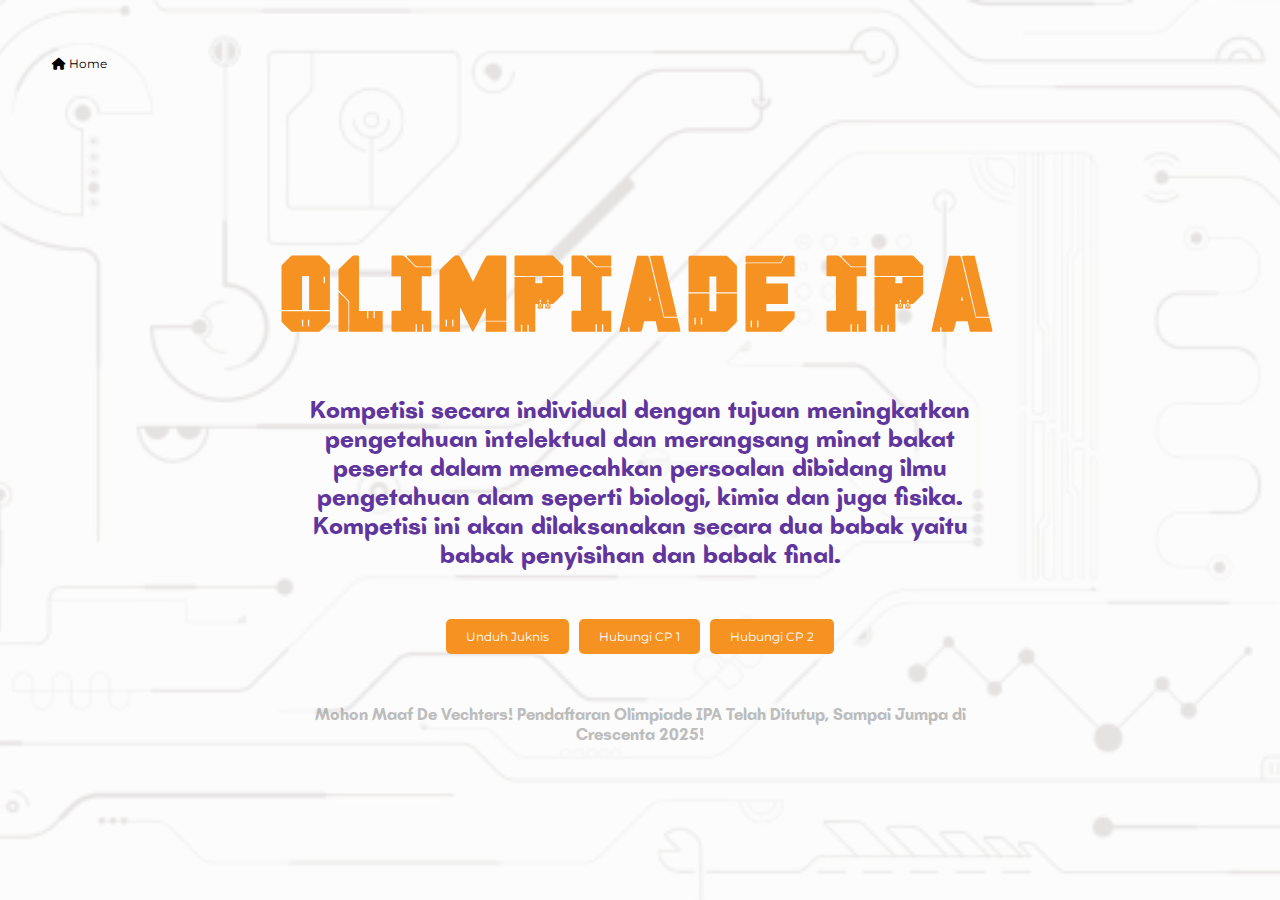
<file: c-ipa.html>
<!DOCTYPE html>
<html lang="id">

<head>
    <meta charset="UTF-8">
    <meta name="viewport" content="width=device-width, initial-scale=1.0">
    <meta name="title" content="Lomba Olimpiade IPA Crescenta 2024">
    <meta name="description" content="Ikuti Lomba IPA Crescenta 2024 dan tunjukkan keahlian Anda dalam sains! Ajang bergengsi ini menawarkan berbagai hadiah menarik untuk para ilmuwan muda. Daftar sekarang dan jadilah bagian dari kompetisi yang inspiratif ini.">
    <meta name="keywords" content="Lomba IPA, Crescenta 2024, Kompetisi Sains, Ilmuwan Muda, Hadiah Menarik, Ajang Bergengsi, Daftar Lomba, Kompetisi Pelajar, Sains Pelajar, Penelitian Sains">
    <meta name="author" content="Daffa Rafidan">
    <link rel="canonical" href="https://crescenta2024.com/c-ipa.html">
    <link rel="icon" href="assets/01-logoc.ico" type="image/x-icon">
    <link rel="shortcut icon" href="assets/01-logoc.ico" type="image/x-icon">
    <link rel="stylesheet" href="https://cdnjs.cloudflare.com/ajax/libs/font-awesome/6.0.0-beta3/css/all.min.css">
    <link rel="stylesheet" href="style/competition.css">
    <link rel="stylesheet" href="style/responsive.css">
    <title>Olimpiade IPA | Crescenta 2024</title>
</head>

<body>
    <main class="main-bg bg">
        <div class="container">
            <div class="row screen-main flex">
                <div class="nav flex col-12">
                    <a href="index.html"><i class="fas fa-home"></i> Home</a>
                </div>
                <div class="content flex col-12">
                    <h1>OLIMPIADE IPA</h1>
                    <p>Kompetisi secara individual dengan tujuan meningkatkan pengetahuan intelektual dan merangsang
                        minat bakat peserta dalam memecahkan persoalan dibidang ilmu pengetahuan alam seperti biologi,
                        kimia dan juga fisika. Kompetisi ini akan dilaksanakan secara dua babak yaitu babak penyisihan
                        dan babak final.</p>
                    <div class="btn">
                        <!-- <a href="https://docs.google.com/forms/d/1oFFz5vOZBq4vJwti_7nRyC_HmvOHtviDKgd0fo-uerE/edit">Daftar Olimpiade IPA</a> -->
                        <a class="redirect">Unduh Juknis</a>
                        <script src="script/comp.js"></script>
                        <a href="https://wa.me/+6282135619803">Hubungi CP 1</a>
                        <a href="https://wa.me/+6285641711063">Hubungi CP 2</a>
                    </div>
                    <p style="color: grey; font-size: 17px; opacity: 0.5;">Mohon Maaf De Vechters! Pendaftaran Olimpiade IPA Telah Ditutup, Sampai Jumpa di Crescenta 2025!</p>
                </div>
            </div>
        </div>
    </main>
</body>

</html>
</file>
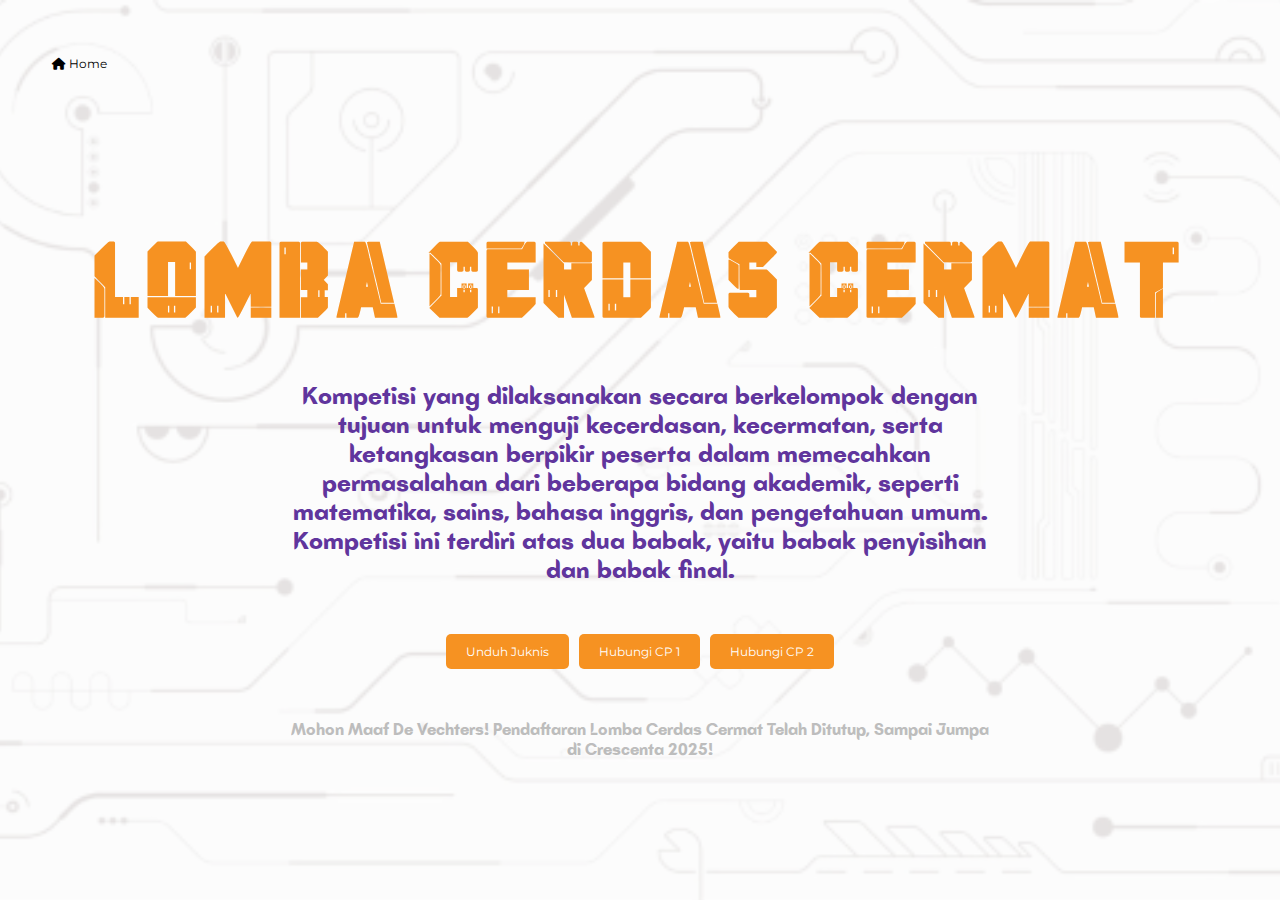
<file: c-lcc.html>
<!DOCTYPE html>
<html lang="id">

<head>
    <meta charset="UTF-8">
    <meta name="viewport" content="width=device-width, initial-scale=1.0">
    <meta name="title" content="Lomba Cerdas Cermat Crescenta 2024">
    <meta name="description" content="Daftar sekarang untuk mengikuti Lomba Cerdas Cermat Crescenta 2024! Ajang bergengsi untuk menguji pengetahuan dan kecerdasan, dengan berbagai hadiah menarik menanti.">
    <meta name="keywords" content="Lomba Cerdas Cermat, Crescenta 2024, Kompetisi Pengetahuan, Lomba Pelajar, Hadiah Menarik, Ajang Bergengsi, Cerdas Cermat Nasional, Daftar Lomba, Kompetisi Siswa">
    <meta name="author" content="Daffa Rafidan">
    <link rel="canonical" href="https://crescenta2024.com/c-lcc.html">
    <link rel="icon" href="assets/01-logoc.ico" type="image/x-icon">
    <link rel="shortcut icon" href="assets/01-logoc.ico" type="image/x-icon">
    <link rel="stylesheet" href="https://cdnjs.cloudflare.com/ajax/libs/font-awesome/6.0.0-beta3/css/all.min.css">
    <link rel="stylesheet" href="style/competition.css">
    <link rel="stylesheet" href="style/responsive.css">
    <title>Lomba Cerdas Cermat | Crescenta 2024</title>
</head>

<body>
    <main class="main-bg bg">
        <div class="container">
            <div class="row screen-main flex">
                <div class="nav flex col-12">
                    <a href="index.html"><i class="fas fa-home"></i> Home</a>
                </div>
                <div class="content flex col-12">
                    <h1>LOMBA CERDAS CERMAT</h1>
                    <p>Kompetisi yang dilaksanakan secara berkelompok dengan tujuan untuk menguji kecerdasan,
                        kecermatan, serta ketangkasan berpikir peserta dalam memecahkan permasalahan dari beberapa
                        bidang akademik, seperti matematika, sains, bahasa inggris, dan pengetahuan umum. Kompetisi ini
                        terdiri atas dua babak, yaitu babak penyisihan dan babak final.</p>
                    <div class="btn">
                        <!-- <a href="https://docs.google.com/forms/d/10lWkxfBIVDpwhP71D1igSBRbdgSj-wgbRSf8iQA2-Ng/edit">Daftar Cerdas Cermat</a> -->
                        <a class="redirect">Unduh Juknis</a>
                        <script src="script/comp.js"></script>
                        <a href="https://wa.me/+6288296435934">Hubungi CP 1</a>
                        <a href="https://wa.me/+6287898759059">Hubungi CP 2</a>
                    </div>
                    <p style="color: grey; font-size: 17px; opacity: 0.5;">Mohon Maaf De Vechters! Pendaftaran Lomba Cerdas Cermat Telah Ditutup, Sampai Jumpa di Crescenta 2025!</p>
                </div>
            </div>
        </div>
    </main>
</body>

</html>
</file>
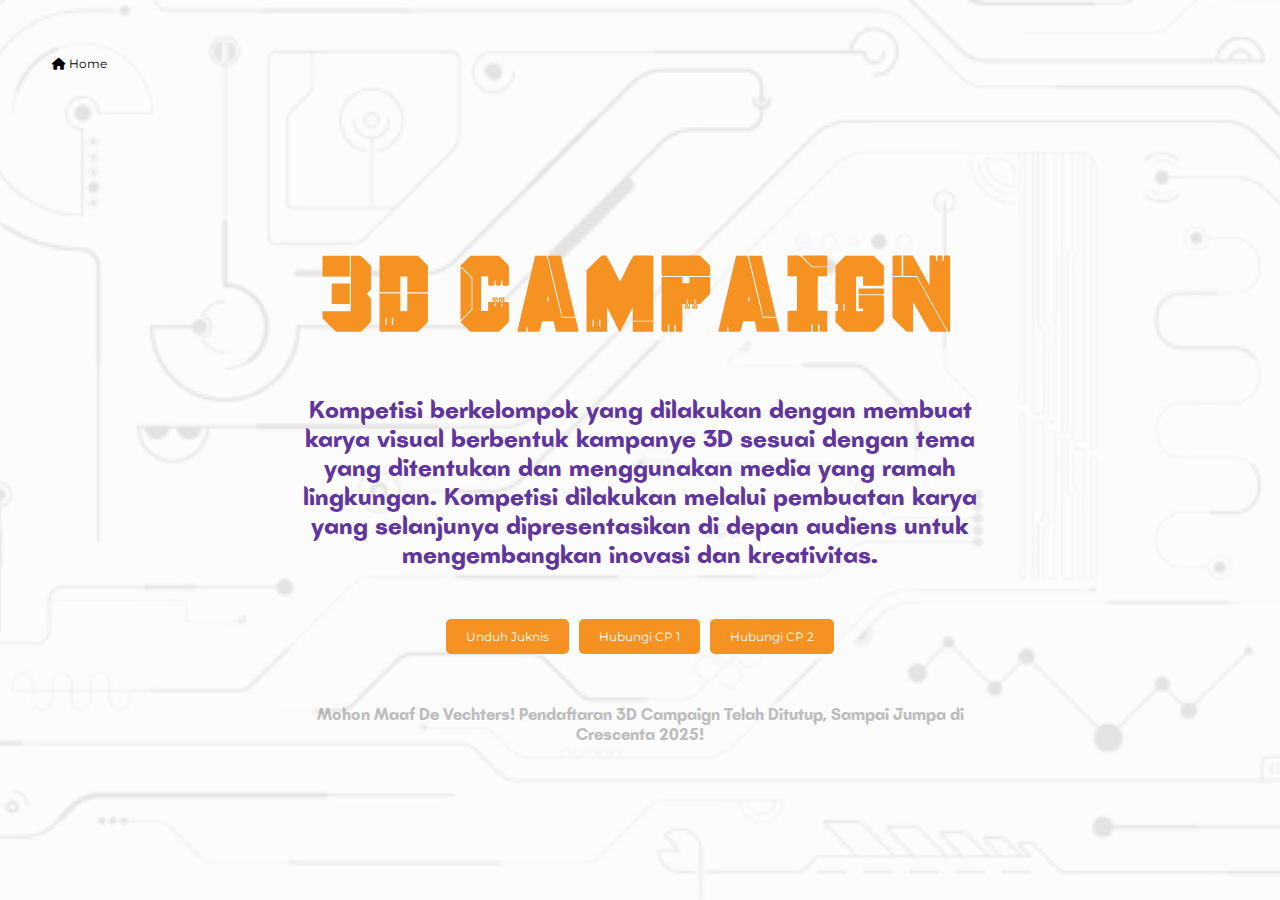
<file: c-m3d.html>
<!DOCTYPE html>
<html lang="id">

<head>
    <meta charset="UTF-8">
    <meta name="viewport" content="width=device-width, initial-scale=1.0">
    <meta name="title" content="Lomba Kampanye 3D/Mading 3D/3D Campaign Crescenta 2024">
    <meta name="description" content="Ikuti Lomba Campaign 3D Crescenta 2024 dan tunjukkan kreativitas Anda! Buat mading 3D yang inovatif dan menangkan berbagai hadiah menarik. Daftar sekarang dan jadilah bagian dari ajang bergengsi ini.">
    <meta name="keywords" content="Lomba Campaign 3D, Crescenta 2024, Kompetisi Kreativitas, Mading 3D, Hadiah Menarik, Ajang Bergengsi, Kreativitas Siswa, Daftar Lomba, Kompetisi Pelajar, Inovasi 3D">
    <meta name="author" content="Daffa Rafidan">
    <link rel="canonical" href="https://crescenta2024.com/c-m3d.html">
    <link rel="icon" href="assets/01-logoc.ico" type="image/x-icon">
    <link rel="shortcut icon" href="assets/01-logoc.ico" type="image/x-icon">
    <link rel="stylesheet" href="https://cdnjs.cloudflare.com/ajax/libs/font-awesome/6.0.0-beta3/css/all.min.css">
    <link rel="stylesheet" href="style/competition.css">
    <link rel="stylesheet" href="style/responsive.css">
    <title>3D Campaign | Crescenta 2024</title>
</head>

<body>
    <main class="main-bg bg">
        <div class="container">
            <div class="row screen-main flex">
                <div class="nav flex col-12">
                    <a href="index.html"><i class="fas fa-home"></i> Home</a>
                </div>
                <div class="content flex col-12">
                    <h1>3D Campaign</h1>
                    <p>Kompetisi berkelompok yang dilakukan dengan membuat karya visual berbentuk kampanye 3D sesuai
                        dengan tema yang ditentukan dan menggunakan media yang ramah lingkungan. Kompetisi dilakukan
                        melalui pembuatan karya yang selanjunya dipresentasikan di depan audiens untuk mengembangkan
                        inovasi dan kreativitas.</p>
                    <div class="btn">
                        <!-- <a href="https://docs.google.com/forms/d/1Iq1nId1wGEn07K83dimjjbcvanF3DHrOckqoSttTpKw/edit">Daftar 3D Campaign</a> -->
                        
                        <a class="redirect">Unduh Juknis</a>
                        <script src="script/comp.js"></script>
                        
                        <a href="https://wa.me/+6289527099123">Hubungi CP 1</a>
                        <a href="https://wa.me/+6282330797399">Hubungi CP 2</a>
                    </div>
                    <p style="color: grey; font-size: 17px; opacity: 0.5;">Mohon Maaf De Vechters! Pendaftaran 3D Campaign Telah Ditutup, Sampai Jumpa di Crescenta 2025!</p>
                </div>
            </div>
        </div>
    </main>
</body>

</html>
</file>
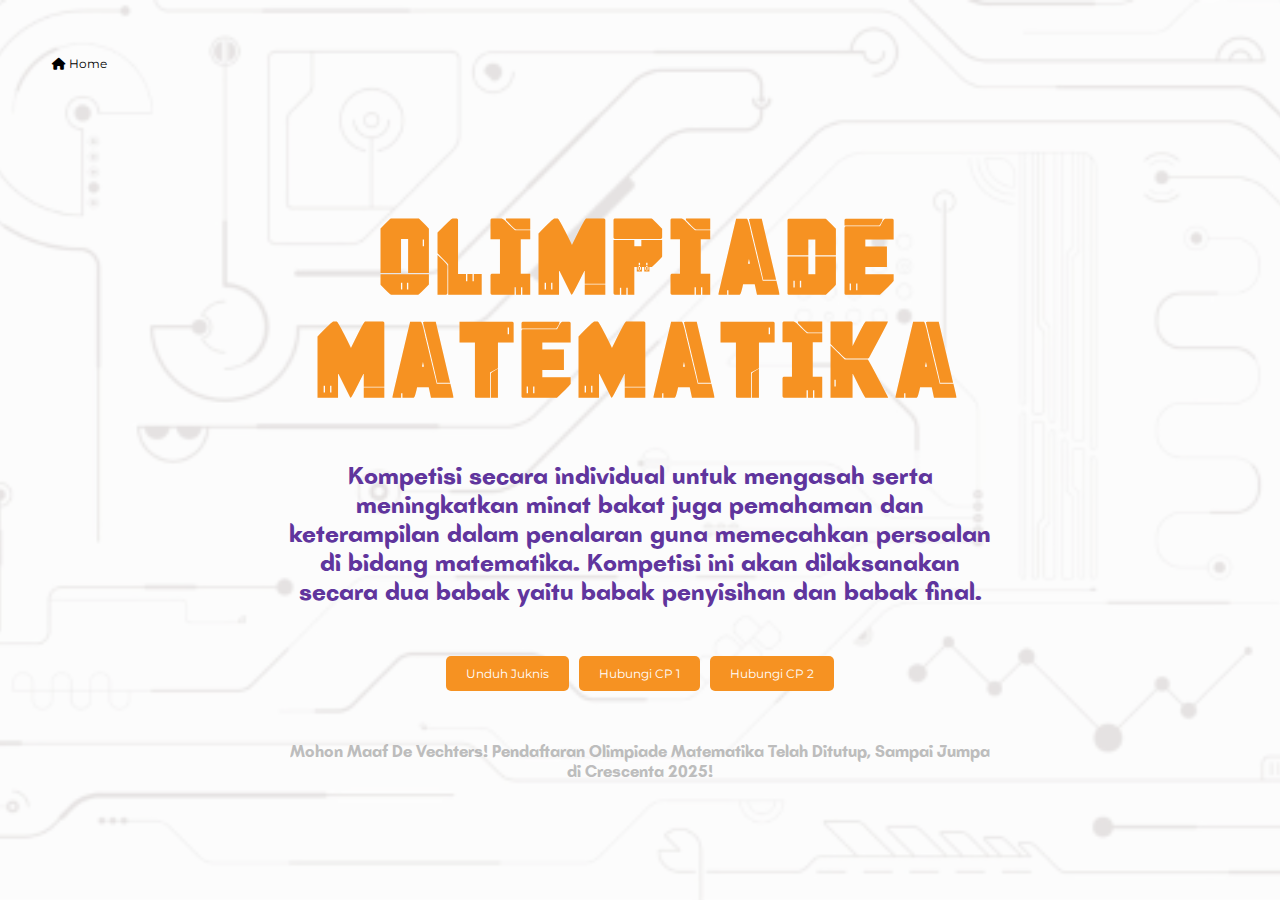
<file: c-mtk.html>
<!DOCTYPE html>
<html lang="id">

<head>
    <meta charset="UTF-8">
    <meta name="viewport" content="width=device-width, initial-scale=1.0">
    <meta name="title" content="Lomba Olimpiade Matematika Crescenta 2024">
    <meta name="description" content="Ikuti Lomba Matematika Crescenta 2024 dan uji kemampuan berhitung serta pemecahan masalah Anda! Ajang bergengsi ini menawarkan berbagai hadiah menarik. Daftar sekarang dan buktikan keahlian matematika Anda.">
    <meta name="keywords" content="Lomba Matematika, Crescenta 2024, Kompetisi Matematika, Kemampuan Berhitung, Pemecahan Masalah, Hadiah Menarik, Ajang Bergengsi, Daftar Lomba, Kompetisi Siswa, Matematika Pelajar">
    <meta name="author" content="Daffa Rafidan">
    <link rel="canonical" href="https://crescenta2024.com/c-mtk.html">
    <link rel="icon" href="assets/01-logoc.ico" type="image/x-icon">
    <link rel="shortcut icon" href="assets/01-logoc.ico" type="image/x-icon">
    <link rel="stylesheet" href="https://cdnjs.cloudflare.com/ajax/libs/font-awesome/6.0.0-beta3/css/all.min.css">
    <link rel="stylesheet" href="style/competition.css">
    <link rel="stylesheet" href="style/responsive.css">
    <title>Olimpiade Matematika | Crescenta 2024</title>
</head>

<body>
    <main class="main-bg bg">
        <div class="container">
            <div class="row screen-main flex">
                <div class="nav flex col-12">
                    <a href="index.html"><i class="fas fa-home"></i> Home</a>
                </div>
                <div class="content flex col-12">
                    <h1>Olimpiade Matematika</h1>
                    <p>Kompetisi secara individual untuk mengasah serta meningkatkan minat bakat juga pemahaman dan
                        keterampilan dalam penalaran guna memecahkan persoalan di bidang matematika. Kompetisi ini akan
                        dilaksanakan secara dua babak yaitu babak penyisihan dan babak final.</p>
                    <div class="btn">
                        <!-- <a href="https://docs.google.com/forms/d/1Ib2byiaJZQ9Y6GTAjfZZQ-CGWure2lNfdBDJa6TDcpo/edit">Daftar Olimpiade MTK</a> -->
                        <a class="redirect">Unduh Juknis</a>
                        <script src="script/comp.js"></script>
                        <a href="https://wa.me/+6281215773867">Hubungi CP 1</a>
                        <a href="https://wa.me/+6281326159490">Hubungi CP 2</a>
                    </div>
                    <p style="color: grey; font-size: 17px; opacity: 0.5;">Mohon Maaf De Vechters! Pendaftaran Olimpiade Matematika Telah Ditutup, Sampai Jumpa di Crescenta 2025!</p>
                </div>
            </div>
        </div>
    </main>
</body>

</html>
</file>
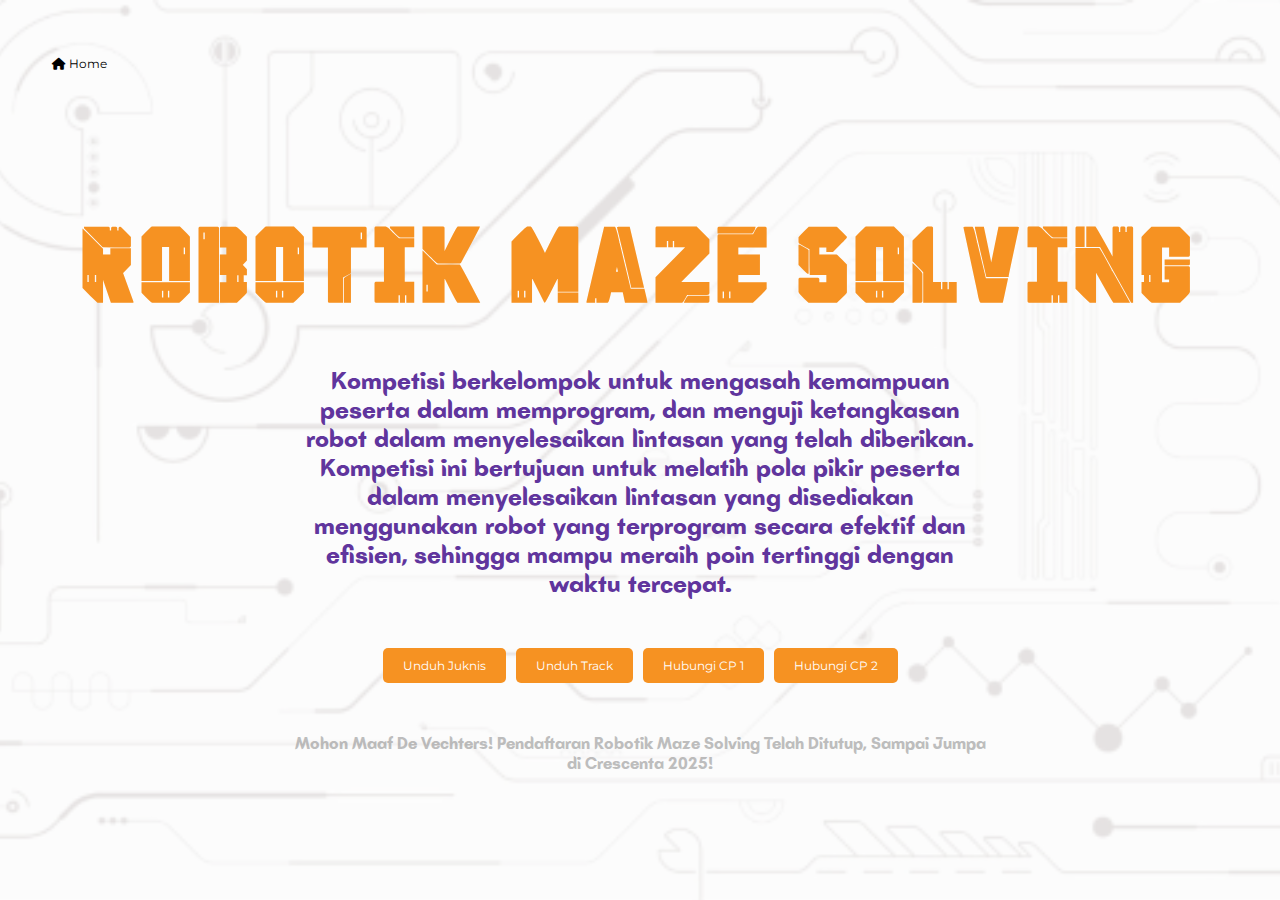
<file: c-mzv.html>
<!DOCTYPE html>
<html lang="id">

<head>
    <meta charset="UTF-8">
    <meta name="viewport" content="width=device-width, initial-scale=1.0">
    <meta name="title" content="Lomba Robotik Maze Solving Crescenta 2024">
    <meta name="description" content="Ikuti Lomba Robotik Maze Solving Crescenta 2024 dan tunjukkan keahlian Anda dalam mengembangkan robot pintar! Ajang bergengsi ini menawarkan berbagai hadiah menarik untuk para inovator muda. Daftar sekarang dan jadilah bagian dari kompetisi teknologi yang menantang ini.">
    <meta name="keywords" content="Lomba Robotik Maze Solving, Crescenta 2024, Kompetisi Robotik, Inovator Muda, Hadiah Menarik, Ajang Bergengsi, Daftar Lomba, Kompetisi Pelajar, Teknologi Pelajar, Robot Pintar">
    <meta name="author" content="Daffa Rafidan">
    <link rel="canonical" href="https://crescenta2024.com/c-mzv.html">
    <link rel="icon" href="assets/01-logoc.ico" type="image/x-icon">
    <link rel="shortcut icon" href="assets/01-logoc.ico" type="image/x-icon">
    <link rel="stylesheet" href="https://cdnjs.cloudflare.com/ajax/libs/font-awesome/6.0.0-beta3/css/all.min.css">
    <link rel="stylesheet" href="style/competition.css">
    <link rel="stylesheet" href="style/responsive.css">
    <title>Robotik Maze Solving | Crescenta 2024</title>
</head>

<body>
    <main class="main-bg bg">
        <div class="container">
            <div class="row screen-main flex">
                <div class="nav flex col-12">
                    <a href="index.html"><i class="fas fa-home"></i> Home</a>
                </div>
                <div class="content flex col-12">
                    <h1>Robotik Maze Solving</h1>
                    <p>Kompetisi berkelompok untuk mengasah kemampuan peserta dalam memprogram, dan menguji ketangkasan
                        robot dalam menyelesaikan lintasan yang telah diberikan. Kompetisi ini bertujuan untuk melatih
                        pola pikir peserta dalam menyelesaikan lintasan yang disediakan menggunakan robot yang
                        terprogram secara efektif dan efisien, sehingga mampu meraih poin tertinggi dengan waktu
                        tercepat.</p>
                    <div class="btn">
                        <!-- <a href="https://docs.google.com/forms/d/103HpxZZEzKVeo2WRNoUVd1uaW6iATUr_VFi5FdYUyUY/edit">Daftar Maze Solving</a> -->
                        <a class="redirect">Unduh Juknis</a>
                        <script src="script/comp.js"></script>
                        <a href="https://drive.google.com/drive/folders/1brY3R04g9dWh-MZz2dj0VbnFFzpzkX3J?usp=sharing">Unduh Track</a>
                        <a href="https://wa.me/+6287855020427">Hubungi CP 1</a>
                        <a href="https://wa.me/+6288215374616">Hubungi CP 2</a>
                    </div>
                    <p style="color: grey; font-size: 17px; opacity: 0.5;">Mohon Maaf De Vechters! Pendaftaran Robotik Maze Solving Telah Ditutup, Sampai Jumpa di Crescenta 2025!</p>
                </div>
            </div>
        </div>
    </main>
</body>

</html>
</file>
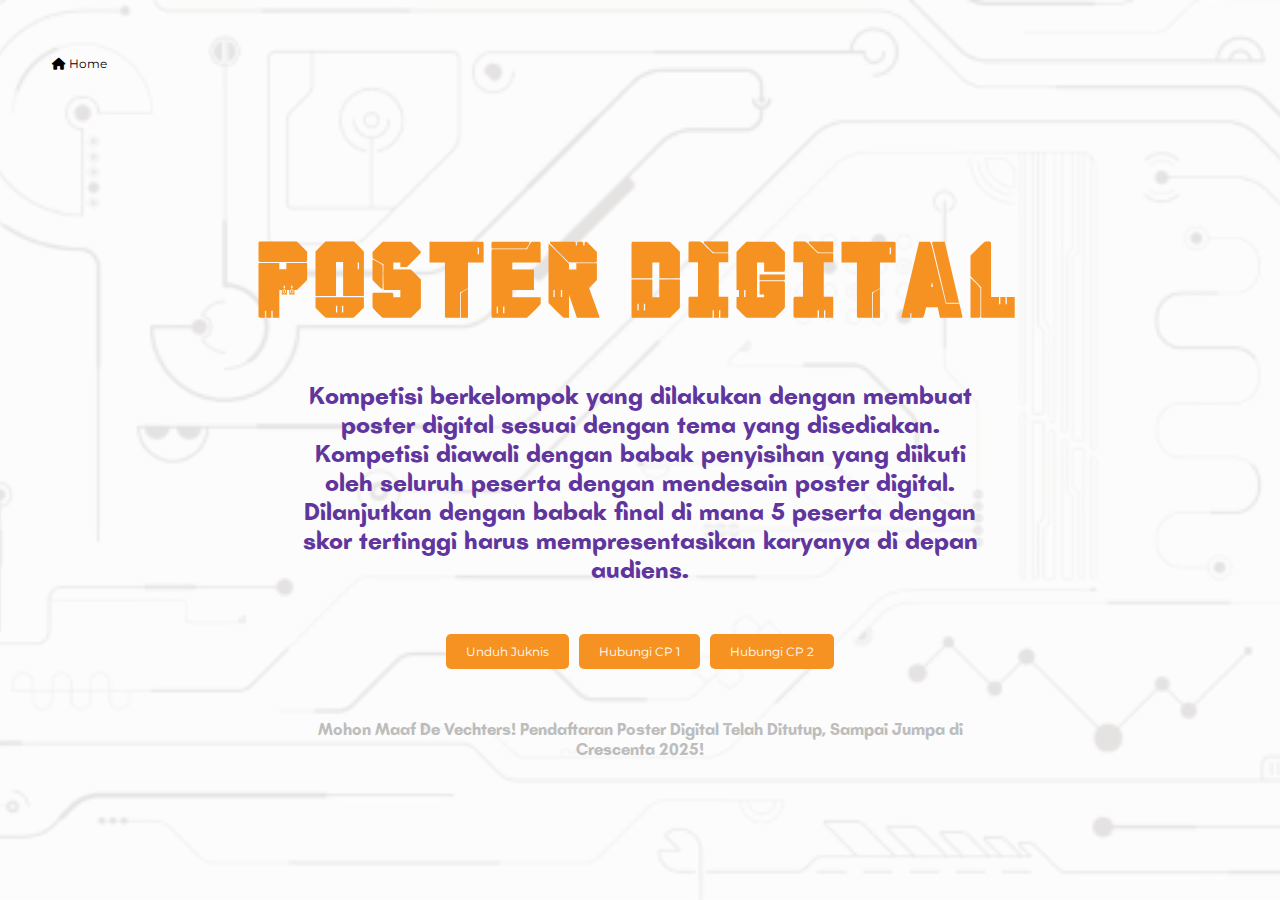
<file: c-pdg.html>
<!DOCTYPE html>
<html lang="id">

<head>
    <meta charset="UTF-8">
    <meta name="viewport" content="width=device-width, initial-scale=1.0">
    <meta name="title" content="Lomba Poster Digital Crescenta 2024">
    <meta name="description" content="Ikuti Lomba Poster Digital Crescenta 2024 dan tunjukkan kreativitas desain Anda! Ajang bergengsi ini menawarkan berbagai hadiah menarik untuk para desainer muda. Daftar sekarang dan jadilah bagian dari kompetisi yang menantang dan inspiratif ini.">
    <meta name="keywords" content="Lomba Poster Digital, Crescenta 2024, Kompetisi Desain, Kreativitas Desain, Hadiah Menarik, Ajang Bergengsi, Daftar Lomba, Kompetisi Pelajar, Desain Grafis, Poster Kreatif">
    <meta name="author" content="Daffa Rafidan">
    <link rel="canonical" href="https://crescenta2024.com/c-pdg.html">
    <link rel="icon" href="assets/01-logoc.ico" type="image/x-icon">
    <link rel="shortcut icon" href="assets/01-logoc.ico" type="image/x-icon">
    <link rel="stylesheet" href="https://cdnjs.cloudflare.com/ajax/libs/font-awesome/6.0.0-beta3/css/all.min.css">
    <link rel="stylesheet" href="style/competition.css">
    <link rel="stylesheet" href="style/responsive.css">
    <title>Poster Digital | Crescenta 2024</title>
</head>

<body>
    <main class="main-bg bg">
        <div class="container">
            <div class="row screen-main flex">
                <div class="nav flex col-12">
                    <a href="index.html"><i class="fas fa-home"></i> Home</a>
                </div>
                <div class="content flex col-12">
                    <h1>Poster Digital</h1>
                    <p>Kompetisi berkelompok yang dilakukan dengan membuat poster digital sesuai dengan tema yang
                        disediakan. Kompetisi diawali dengan babak penyisihan yang diikuti oleh seluruh peserta dengan
                        mendesain poster digital. Dilanjutkan dengan babak final di mana 5 peserta dengan skor tertinggi
                        harus mempresentasikan karyanya di depan audiens.</p>
                    <div class="btn">
                        <!-- <a href="https://docs.google.com/forms/d/1-Hl53ZNtHx-9a2k2ZY0cXK0_HG8Crz-KrlcTgxIDU6g/edit">Daftar Poster Digital</a> -->
                        <a class="redirect">Unduh Juknis</a>
                        <script src="script/comp.js"></script>
                        <a href="https://wa.me/+6285162563356">Hubungi CP 1</a>
                        <a href="https://wa.me/+628989465594">Hubungi CP 2</a>
                    </div>
                    <p style="color: grey; font-size: 17px; opacity: 0.5;">Mohon Maaf De Vechters! Pendaftaran Poster Digital Telah Ditutup, Sampai Jumpa di Crescenta 2025!</p>
                </div>
            </div>
        </div>
    </main>
</body>

</html>
</file>
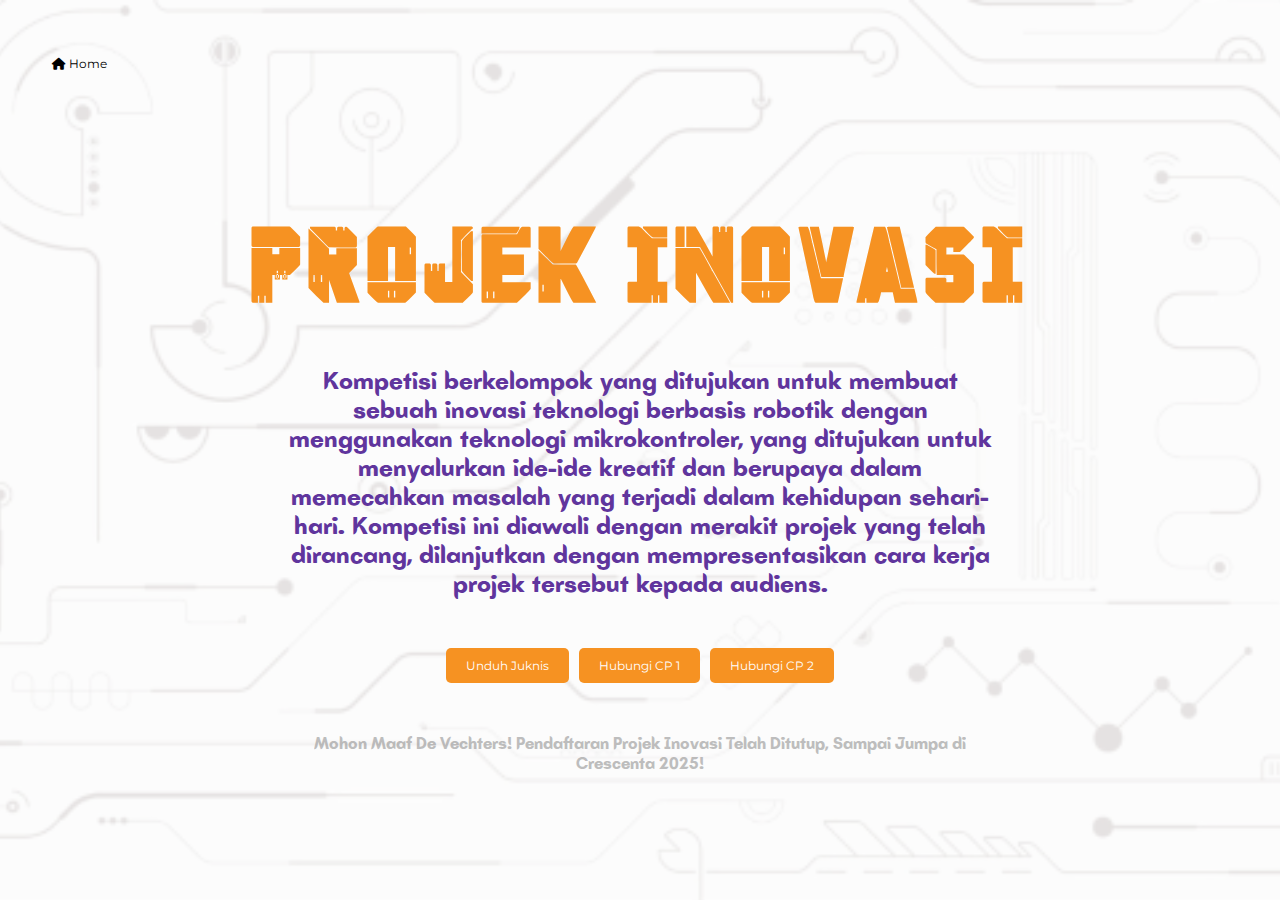
<file: c-pnv.html>
<!DOCTYPE html>
<html lang="id">

<head>
    <meta charset="UTF-8">
    <meta name="viewport" content="width=device-width, initial-scale=1.0">
    <meta name="title" content="Lomba Projek Inovasi Crescenta 2024">
    <meta name="description" content="Ikuti Lomba Proyek Inovasi Crescenta 2024 dan tunjukkan ide-ide kreatif Anda! Ajang bergengsi ini menawarkan berbagai hadiah menarik untuk para inovator muda. Daftar sekarang dan jadilah bagian dari kompetisi yang memacu inovasi dan kreativitas.">
    <meta name="keywords" content="Lomba Proyek Inovasi, Crescenta 2024, Kompetisi Inovasi, Ide Kreatif, Hadiah Menarik, Ajang Bergengsi, Daftar Lomba, Kompetisi Pelajar, Inovasi Pelajar, Proyek Kreatif">
    <meta name="author" content="Daffa Rafidan">
    <link rel="canonical" href="https://crescenta2024.com/c-pnv.html">
    <link rel="icon" href="assets/01-logoc.ico" type="image/x-icon">
    <link rel="shortcut icon" href="assets/01-logoc.ico" type="image/x-icon">
    <link rel="stylesheet" href="https://cdnjs.cloudflare.com/ajax/libs/font-awesome/6.0.0-beta3/css/all.min.css">
    <link rel="stylesheet" href="style/competition.css">
    <link rel="stylesheet" href="style/responsive.css">
    <title>Projek Inovasi | Crescenta 2024</title>
</head>

<body>
    <main class="main-bg bg">
        <div class="container">
            <div class="row screen-main flex">
                <div class="nav flex col-12">
                    <a href="index.html"><i class="fas fa-home"></i> Home</a>
                </div>
                <div class="content flex col-12">
                    <h1>Projek Inovasi</h1>
                    <p>Kompetisi berkelompok yang ditujukan untuk membuat sebuah inovasi teknologi berbasis robotik
                        dengan menggunakan teknologi mikrokontroler, yang ditujukan untuk menyalurkan ide-ide kreatif
                        dan berupaya dalam memecahkan masalah yang terjadi dalam kehidupan sehari-hari. Kompetisi ini
                        diawali dengan merakit projek yang telah dirancang, dilanjutkan dengan mempresentasikan cara
                        kerja projek tersebut kepada audiens.</p>
                    <div class="btn">
                        <!-- <a href="https://docs.google.com/forms/d/12536eXd_HHCTXkHtqZmsi5tlh0wg2fce4WgFLfSC9Pg/edit">Daftar Projek Inovasi</a> -->
                        <a class="redirect">Unduh Juknis</a>
                        <script src="script/comp.js"></script>
                        <a href="https://wa.me/+6285640886880">Hubungi CP 1</a>
                        <a href="https://wa.me/+6281326185277">Hubungi CP 2</a>
                    </div>
                    <p style="color: grey; font-size: 17px; opacity: 0.5;">Mohon Maaf De Vechters! Pendaftaran Projek Inovasi Telah Ditutup, Sampai Jumpa di Crescenta 2025!</p>
                </div>
            </div>
        </div>
    </main>
</body>

</html>
</file>
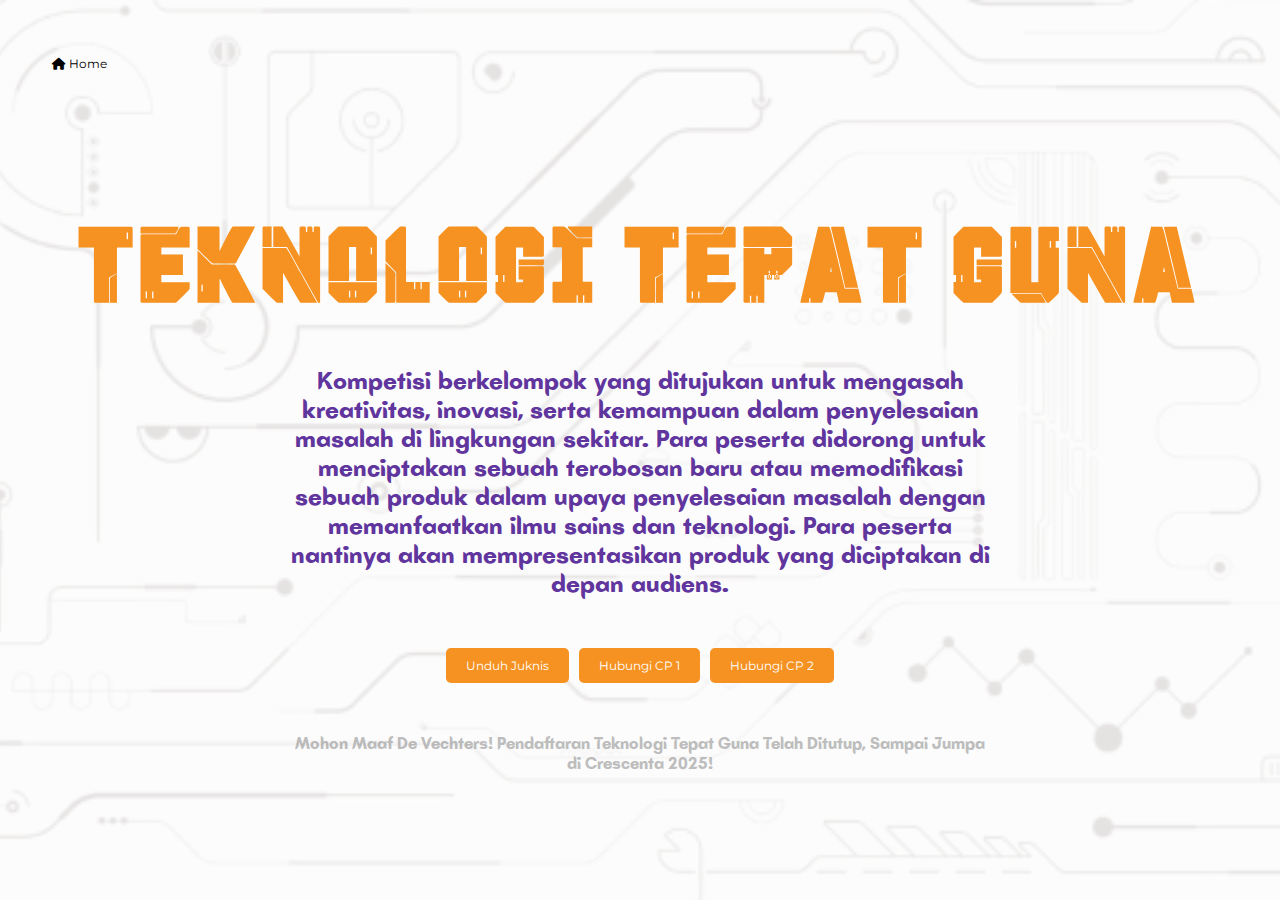
<file: c-ttg.html>
<!DOCTYPE html>
<html lang="id">

<head>
    <meta charset="UTF-8">
    <meta name="viewport" content="width=device-width, initial-scale=1.0">
    <meta name="title" content="Lomba Teknologi Tepat Guna Crescenta 2024">
    <meta name="description" content="Ikuti Lomba Teknologi Tepat Guna Crescenta 2024 dan tunjukkan inovasi Anda dalam menciptakan solusi praktis! Ajang bergengsi ini menawarkan berbagai hadiah menarik untuk para inovator muda. Daftar sekarang dan jadilah bagian dari kompetisi yang memacu kreativitas dan kegunaan teknologi.">
    <meta name="keywords" content="Lomba Teknologi Tepat Guna, Crescenta 2024, Kompetisi Inovasi, Solusi Praktis, Hadiah Menarik, Ajang Bergengsi, Daftar Lomba, Kompetisi Pelajar, Teknologi Pelajar, Inovasi Teknologi">
    <meta name="author" content="Daffa Rafidan">
    <link rel="canonical" href="https://crescenta2024.com/c-ttg.html">
    <link rel="icon" href="assets/01-logoc.ico" type="image/x-icon">
    <link rel="shortcut icon" href="assets/01-logoc.ico" type="image/x-icon">
    <link rel="stylesheet" href="https://cdnjs.cloudflare.com/ajax/libs/font-awesome/6.0.0-beta3/css/all.min.css">
    <link rel="stylesheet" href="style/competition.css">
    <link rel="stylesheet" href="style/responsive.css">
    
    <title>Lomba Teknologi Tepat Guna | Crescenta 2024</title>
</head>

<body>
    <main class="main-bg bg">
        <div class="container">
            <div class="row screen-main flex">
                <div class="nav flex col-12">
                    <a href="index.html"><i class="fas fa-home"></i> Home</a>
                </div>
                <div class="content flex col-12">
                    <h1>Teknologi Tepat Guna</h1>
                    <p>Kompetisi berkelompok yang ditujukan untuk mengasah kreativitas, inovasi, serta kemampuan dalam
                        penyelesaian masalah di lingkungan sekitar. Para peserta didorong untuk menciptakan sebuah
                        terobosan baru atau memodifikasi sebuah produk dalam upaya penyelesaian masalah dengan
                        memanfaatkan ilmu sains dan teknologi. Para peserta nantinya akan mempresentasikan produk yang
                        diciptakan di depan audiens.</p>
                    <div class="btn">
                        <!-- <a href="https://docs.google.com/forms/d/1_JvjCmEWSFqAHgfYr9qz1oBX3S_7UbJp8FV2tbwaqCQ/edit">Daftar Teknologi Tepat Guna</a> -->
                        <a class="redirect">Unduh Juknis</a>
                        <script src="script/comp.js"></script>
                        <a href="https://wa.me/+6281211352425">Hubungi CP 1</a>
                        <a href="https://wa.me/+6285161200721">Hubungi CP 2</a>
                    </div>
                    <p style="color: grey; font-size: 17px; opacity: 0.5;">Mohon Maaf De Vechters! Pendaftaran Teknologi Tepat Guna Telah Ditutup, Sampai Jumpa di Crescenta 2025!</p>
                </div>
            </div>
        </div>
    </main>
</body>

</html>
</file>
<file: style/competition.css>
/* Default */

* {
    margin: 0;
    padding: 0;
    box-sizing: border-box;
}

/* Import */

@font-face {
    font-family: 'cyborg';
    src: url('../fonts/Cyborg-Punk.ttf');
}

@font-face {
    font-family: 'batangas';
    src: url('../fonts/Batangas-Bold-700.otf');
}

@font-face {
    font-family: 'akira';
    src: url('../fonts/Akira-Expanded-Demo.otf');
}

@font-face {
    font-family: 'mont';
    src: url('../fonts/Montserrat-VariableFont_wght.ttf');
}

/* Template */

.flex {
    display: flex;
    justify-content: center;
    align-items: center;
    flex-direction: column;
}

.bg {
    position: relative;
    overflow: hidden;
}

.bg::before {
    content: '';
    position: absolute;
    top: 0;
    left: 0;
    width: 100%;
    height: 100%;
    
    background-position: center;
    background-repeat: no-repeat;
    background-size: cover;
    opacity: 0.5; /* Atur opasitas sesuai kebutuhan */
    z-index: 1;
}

.bg .row {
    position: relative;
    z-index: 2;
    padding: 20px;
    color: #000;
}

.main-bg::before {
    background-image: url('../assets/03-bg.png');
}

/* Main Page */

a {
    font-size: 12px;
    font-family: 'mont';
    cursor: pointer;
}

body {
    overflow: hidden;
}

main {
    height: 100vh;
}

.container {
    width: 100%;
    height: 100%;
}

.screen-main {
    width: 100%;
    height: 100%;
}

.screen-main .nav {
    height: 10%;
    align-items: start;
}

.screen-main .nav a {
    text-decoration: none;
    color: #000;

}

.screen-main .content {
    height: 90%;
    gap: 50px;
    text-align: center;
}

.screen-main .content h1 {
    color: #f69222;
    font-size: 60px;
    font-family: 'cyborg', 'mont';
}

.screen-main .content p {
    color: #60359d;
    width: 60%;
    font-size: 25px;
    font-weight: 400;
    font-family: 'batangas', 'mont';
}

.screen-main .content .btn {
    display: flex;
    align-items: center;
}

.screen-main .content .btn a {
    text-decoration: none;
    color: white;
    border-radius: 5px;
    margin-inline: 5px;
    background-color: #f69222;
    padding: 10px 20px;
}

footer {
    width: 100%;
    height: 80px;
    background-color: #60359d;
}

footer p {
    color: white;
}

/* Responsive */

@media (max-width: 992px) {
    
    .screen-main .content {
        height: 90%;
        gap: 30px;
        text-align: center;
        padding-bottom: 100px;
    }
    
    .screen-main .content h1 {
        color: #f69222;
        font-size: 30px;
        font-family: 'cyborg', 'mont';
    }
    
    .screen-main .content p {
        color: #60359d;
        width: 90%;
        font-size: 15px;
        font-weight: 400;
        font-family: 'batangas', 'mont';
    }

    .screen-main .content .btn {
        display: flex;
    }
    
    .screen-main .content .btn a {
        text-decoration: none;
        color: white;
        border-radius: 5px;
        margin-inline: 5px;
        background-color: #f69222;
        padding: 10px 20px;
    }
}

@media screen and (max-width: 576px) {
    .screen-main .content .btn {
        display: flex;
        flex-direction: column;
        gap: 10px;
        width: 95%;
    }

    .screen-main .content h1 {
        font-size: 20px ;
    }

    .screen-main .content p {
        font-size: 13px;
        text-align: justify;
    }

    .screen-main .content .btn a {
        font-size: 8px;
    }
}
</file>
<file: style/responsive.css>
/* Root variables for basic spacing and breakpoints */
:root {
  --spacing-unit: 16px;
  --breakpoint-xs: 575px;
  --breakpoint-sm: 576px;
  --breakpoint-md: 768px;
  --breakpoint-lg: 992px;
  --breakpoint-xl: 1200px;
}

/* Basic styles for the container */
.container {
  width: 100%;
  margin-right: auto;
  margin-left: auto;
  padding-right: var(--spacing-unit);
  padding-left: var(--spacing-unit);
}

@media (min-width: var(--breakpoint-sm)) {
  .container {
      max-width: 540px;
  }
}

@media (min-width: var(--breakpoint-md)) {
  .container {
      max-width: 720px;
  }
}

@media (min-width: var(--breakpoint-lg)) {
  .container {
      max-width: 960px;
  }
}

@media (min-width: var(--breakpoint-xl)) {
  .container {
      max-width: 1140px;
  }
}

/* Row styles */
.row {
  display: flex;
  flex-wrap: wrap;
  margin-right: -var(--spacing-unit);
  margin-left: -var(--spacing-unit);
}

/* Column styles */
[class*='col-'] {
  position: relative;
  width: 100%;
  padding-right: var(--spacing-unit);
  padding-left: var(--spacing-unit);
}

/* Column width percentages */
.col-1 { width: 8.33%; }
.col-2 { width: 16.66%; }
.col-3 { width: 25%; }
.col-4 { width: 33.33%; }
.col-5 { width: 41.66%; }
.col-6 { width: 50%; }
.col-7 { width: 58.33%; }
.col-8 { width: 66.66%; }
.col-9 { width: 75%; }
.col-10 { width: 83.33%; }
.col-11 { width: 91.66%; }
.col-12 { width: 100%; }

@media (max-width: var(--breakpoint-xs)) {
  .col-sm-1 { width: 8.33%; }
  .col-sm-2 { width: 16.66%; }
  .col-sm-3 { width: 25%; }
  .col-xs-4 { width: 33.33%; }
  .col-sm-5 { width: 41.66%; }
  .col-sm-6 { width: 50%; }
  .col-sm-7 { width: 58.33%; }
  .col-xs-8 { width: 66.66%; }
  .col-sm-9 { width: 75%; }
  .col-sm-10 { width: 83.33%; }
  .col-sm-11 { width: 91.66%; }
  .col-sm-12 { width: 100%; }
}

/* Responsive columns for small devices */
@media (min-width: var(--breakpoint-sm)) {
  .col-sm-1 { width: 8.33%; }
  .col-sm-2 { width: 16.66%; }
  .col-sm-3 { width: 25%; }
  .col-sm-4 { width: 33.33%; }
  .col-sm-5 { width: 41.66%; }
  .col-sm-6 { width: 50%; }
  .col-sm-7 { width: 58.33%; }
  .col-sm-8 { width: 66.66%; }
  .col-sm-9 { width: 75%; }
  .col-sm-10 { width: 83.33%; }
  .col-sm-11 { width: 91.66%; }
  .col-sm-12 { width: 100%; }
}

/* Responsive columns for medium devices */
@media (min-width: var(--breakpoint-md)) {
  .col-md-1 { width: 8.33%; }
  .col-md-2 { width: 16.66%; }
  .col-md-3 { width: 25%; }
  .col-md-4 { width: 33.33%; }
  .col-md-5 { width: 41.66%; }
  .col-md-6 { width: 50%; }
  .col-md-7 { width: 58.33%; }
  .col-md-8 { width: 66.66%; }
  .col-md-9 { width: 75%; }
  .col-md-10 { width: 83.33%; }
  .col-md-11 { width: 91.66%; }
  .col-md-12 { width: 100%; }
}

/* Responsive columns for large devices */
@media (min-width: var(--breakpoint-lg)) {
  .col-lg-1 { width: 8.33%; }
  .col-lg-2 { width: 16.66%; }
  .col-lg-3 { width: 25%; }
  .col-lg-4 { width: 33.33%; }
  .col-lg-5 { width: 41.66%; }
  .col-lg-6 { width: 50%; }
  .col-lg-7 { width: 58.33%; }
  .col-lg-8 { width: 66.66%; }
  .col-lg-9 { width: 75%; }
  .col-lg-10 { width: 83.33%; }
  .col-lg-11 { width: 91.66%; }
  .col-lg-12 { width: 100%; }
}

/* Responsive columns for extra large devices */
@media (min-width: var(--breakpoint-xl)) {
  .col-xl-1 { width: 8.33%; }
  .col-xl-2 { width: 16.66%; }
  .col-xl-3 { width: 25%; }
  .col-xl-4 { width: 33.33%; }
  .col-xl-5 { width: 41.66%; }
  .col-xl-6 { width: 50%; }
  .col-xl-7 { width: 58.33%; }
  .col-xl-8 { width: 66.66%; }
  .col-xl-9 { width: 75%; }
  .col-xl-10 { width: 83.33%; }
  .col-xl-11 { width: 91.66%; }
  .col-xl-12 { width: 100%; }
}
</file>
